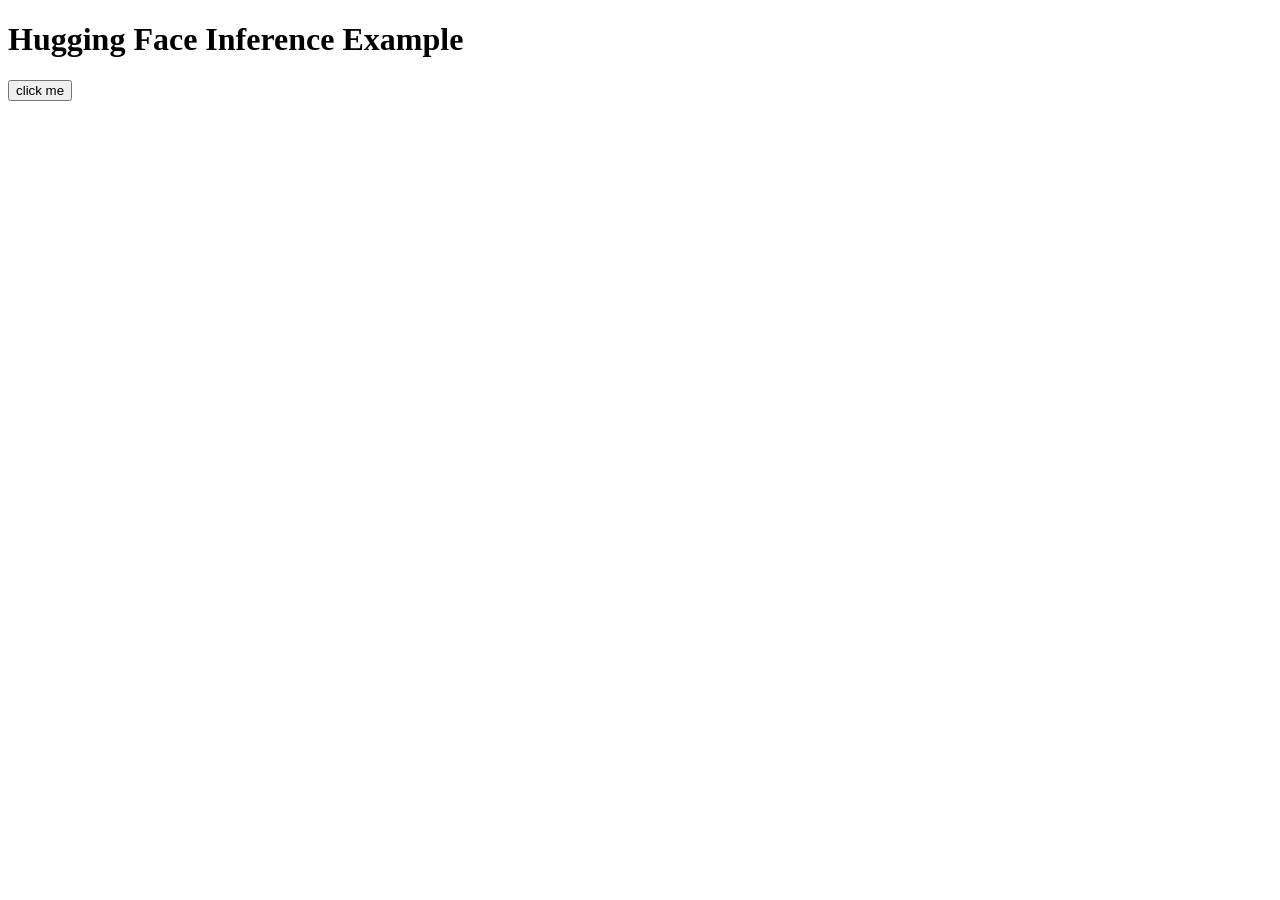
<file: test.html>
<!DOCTYPE html>
<html>

<head>
    <title>Hugging Face Inference Example</title>
    <script src="https://ajax.googleapis.com/ajax/libs/jquery/3.7.1/jquery.min.js"></script>
    <script type="module">
        const api_url = "https://api-inference.huggingface.co/models/bert-base-uncased";
        const pipeline = "table-question-answering/"
        const payload = JSON.stringify({
            "query": { "inputs": "The answer to the universe is [MASK]." },
        });

        // Add your token from https://huggingface.co/settings/token
        const body = {
            "headers": { "Authorization": "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" },
            "wait_for_model": true,
            "use_gpu": false,
            "method": "POST",
            "contentType": "application/json",
            "payload": payload
        };

        $(document).ready(function () {
            $("#btn").click(function () {
                var xmlHttp = new XMLHttpRequest();
                xmlHttp.open("POST", api_url, false);
                xmlHttp.send(body);
                console.log(xmlHttp.responseText);

            })
        })

    </script>
</head>

<body>
    <h1>Hugging Face Inference Example</h1>
    <button id="btn">click me</button>
</body>

</html>
</file>
